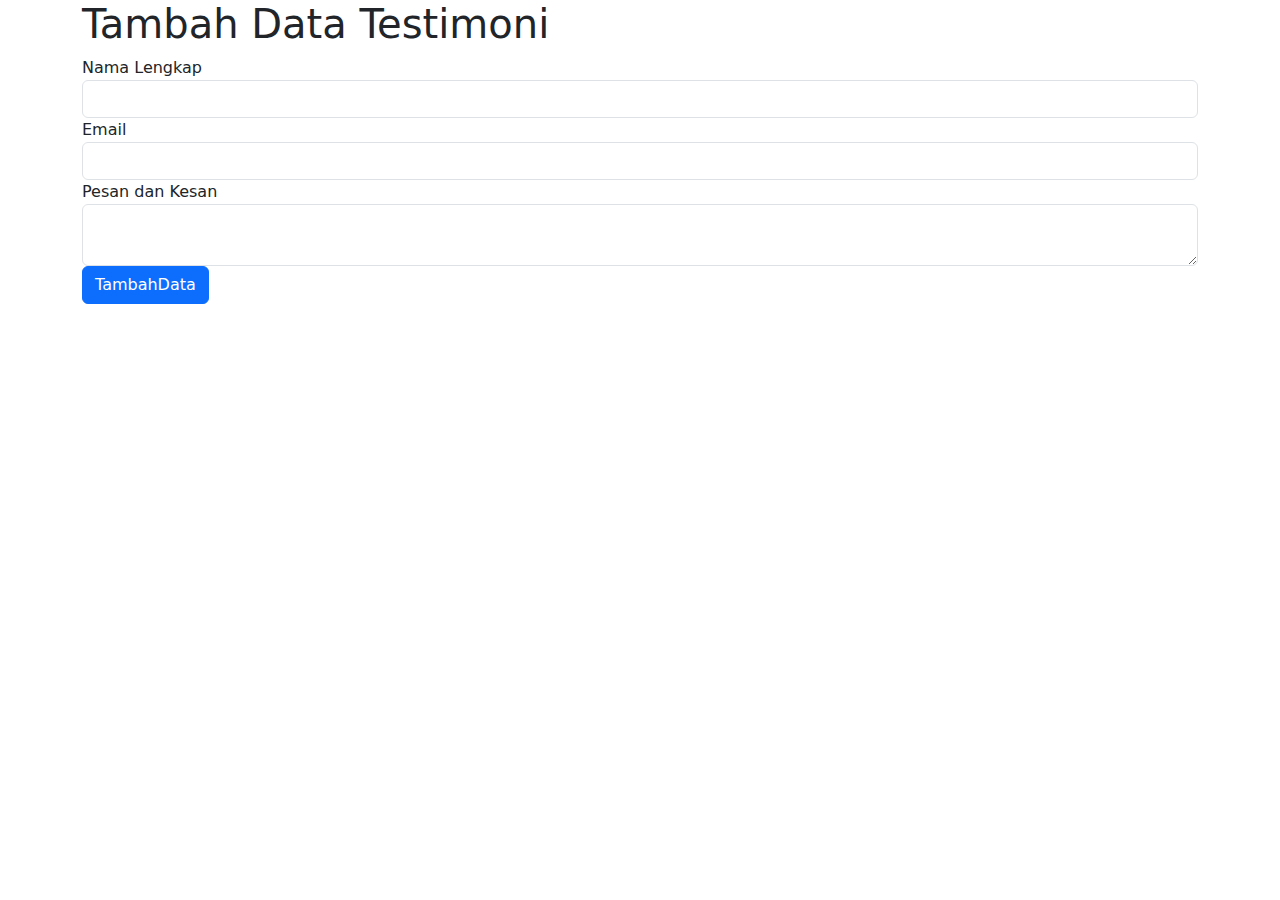
<file: dwg_UAS_2401010559/tambahtestimoni.html>
<!doctype html>
<html lang="en">
  <head>
    <meta charset="utf-8">
    <meta name="viewport" content="width=device-width, initial-scale=1">
    <title>Tambah Data Testimoni</title>
    <link href="https://cdn.jsdelivr.net/npm/bootstrap@5.3.3/dist/css/bootstrap.min.css" rel="stylesheet" integrity="sha384-QWTKZyjpPEjISv5WaRU9OFeRpok6YctnYmDr5pNlyT2bRjXh0JMhjY6hW+ALEwIH" crossorigin="anonymous">
  </head>
  <body>

    <div class="container">
        <h1>Tambah Data Testimoni</h1>

        <div class="alert alert-success" role="alert" id="infSukses">
            A simple success alert—check it out!
          </div>
        <div class="alert alert-danger" role="alert" id="infError">
            A simple danger alert—check it out!
        </div>
        
        <form id="frmTesti" method="POST" action="coba.html">
            <input type="hidden" name="ACT" value="stored">
            <input type="hidden" name="NIM" value="2401010559">

            <div class="form-group">
                <label>Nama Lengkap</label>
                <input type="text" name="NAMA" class="form-control">
            </div>
            
            <div class="form-group">
                <label>Email</label>
                <input type="email" name="EMAIL" class="form-control">
            </div>

            <div class="form-group">
                <label>Pesan dan Kesan</label>
                <textarea name="TESTI" class="form-control"></textarea>
            </div>
            
            <div class="form-group">
                <button type="submit" id="cmdTulis" class="btn btn-primary"> TambahData </button>
            </div>
            
        </form>

    </div>
    
    
    <script src="https://cdn.jsdelivr.net/npm/bootstrap@5.3.3/dist/js/bootstrap.bundle.min.js" integrity="sha384-YvpcrYf0tY3lHB60NNkmXc5s9fDVZLESaAA55NDzOxhy9GkcIdslK1eN7N6jIeHz" crossorigin="anonymous"></script>
    <script src="https://code.jquery.com/jquery-3.7.1.min.js"></script>
    <script>
        $(function(){
            var urlAPI = "https://apimhstiki.ptov.my.id/testi"
            
            $("#infSukses").hide()
            $("#infError").hide()

            $("#frmTesti").on("submit",function(ev){
                ev.preventDefault()
                var nForm = $(this).serialize()
                //console.log(nForm)
                $.ajax({
                    url: urlAPI,
                    method: 'POST',
                    dataType: 'json',
                    data: nForm,
                    success:function(dta){
                        if(dta.error == 0){
                            console.log("sukses")
                            $("#infSukses").show()
                            $("#infSukses").html("Penambahan data Testimoni sukses")
                        }else{
                            console.log("terjadi kendala diserver ("+dta.deskripsi+")")
                            $("#infError").show()
                            $("#infError").html("terjadi kendala diserver ("+dta.deskripsi+")")
                        }
                        setTimeout(window.location.replace("index.html"),3000)
                    },
                    fail:function(){
                        console.log("Gagal Menyimpan Testimoni")
                        $("#infError").show()
                        $("#infError").html("Gagal Menyimpan Testimoni")
                        setTimeout(window.location.replace("index.html"),3000)
                    }
                })

            })
        })
    </script>
  </body>
</html>
</file>
